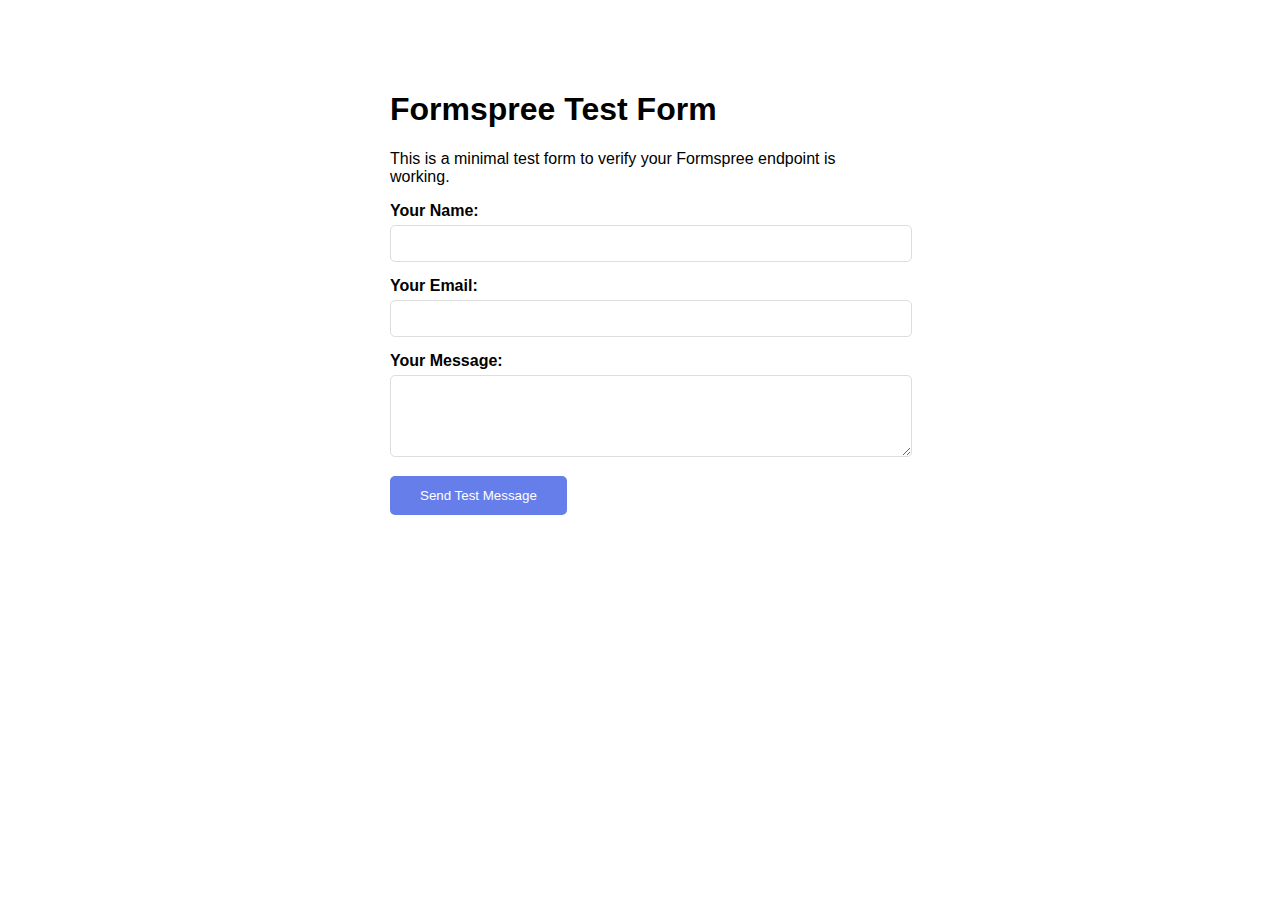
<file: test-form.html>
<!DOCTYPE html>
<html lang="en">
<head>
    <meta charset="UTF-8">
    <meta name="viewport" content="width=device-width, initial-scale=1.0">
    <title>Test Form - Formspree</title>
    <style>
        body { font-family: Arial, sans-serif; max-width: 500px; margin: 50px auto; padding: 20px; }
        .form-group { margin-bottom: 15px; }
        label { display: block; margin-bottom: 5px; font-weight: bold; }
        input, textarea { width: 100%; padding: 10px; border: 1px solid #ddd; border-radius: 5px; }
        button { background: #667eea; color: white; padding: 12px 30px; border: none; border-radius: 5px; cursor: pointer; }
        button:hover { background: #5a6fd8; }
    </style>
</head>
<body>
    <h1>Formspree Test Form</h1>
    <p>This is a minimal test form to verify your Formspree endpoint is working.</p>
    
    <form action="https://formspree.io/f/xldpdbne" method="POST">
        <div class="form-group">
            <label for="name">Your Name:</label>
            <input type="text" name="name" id="name" required>
        </div>
        
        <div class="form-group">
            <label for="email">Your Email:</label>
            <input type="email" name="email" id="email" required>
        </div>
        
        <div class="form-group">
            <label for="message">Your Message:</label>
            <textarea name="message" id="message" rows="4" required></textarea>
        </div>
        
        <button type="submit">Send Test Message</button>
    </form>
</body>
</html>
</file>
